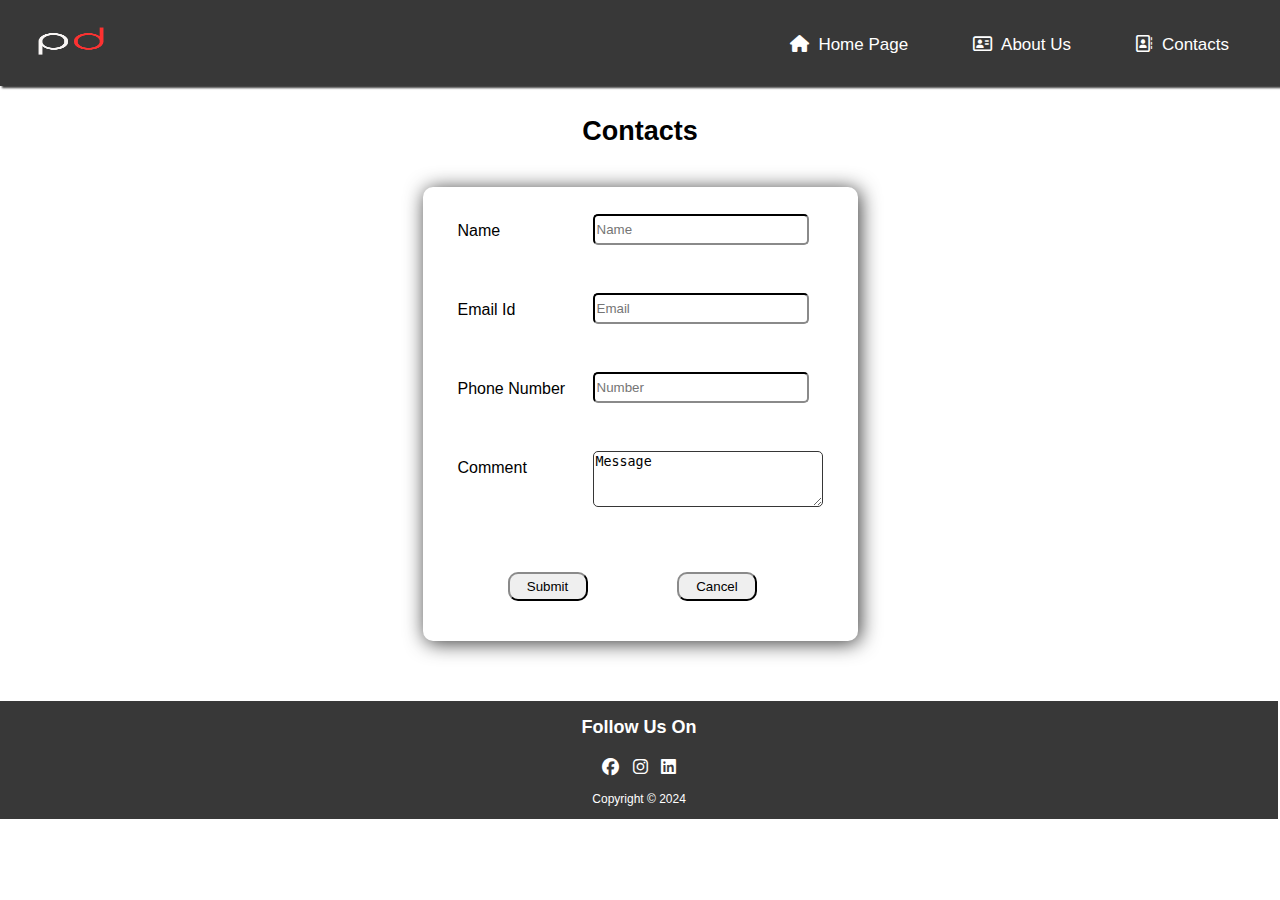
<file: contact.html>
<!DOCTYPE html>
<html lang="en">
<head>
    <meta charset="UTF-8">
    <meta name="viewport" content="width=device-width, initial-scale=1.0">
    <title>Contacts</title>
    <link rel="stylesheet" href="contact.css">
    <link href="https://cdnjs.cloudflare.com/ajax/libs/font-awesome/6.5.1/css/all.min.css" rel="stylesheet">
</head>
<body>
    <header>
        <img src="asserts/pd.png" alt="Logo Image">
        <ul>
            <li><a href="index.html"><i class="fa-solid fa-house"></i>&nbsp;&nbsp;Home Page</a></li>
            <li><a href="about.html"><i class="fa-regular fa-address-card"></i>&nbsp;&nbsp;About Us</a></li>
            <li><a href="contact.html"><i class="fa-regular fa-address-book"></i>&nbsp;&nbsp;Contacts</a></li>
        </ul>
    </header>
    <h1>Contacts</h1>
    <div class="form1">
        <form>
            <div class="form">
                <label for="name">Name</label><br>
                <input type="text" name="name" placeholder="Name" required>
            </div>
            <div class="form">
                <label for="email">Email Id</label><br>
                <input type="email" name="email" placeholder="Email" required>
            </div>
            <div class="form">
                <label for="number">Phone Number</label><br>
                <input type="number" name="number" placeholder="Number" required>
            </div>
            <div class="form">
                <label for="message">Comment</label><br>
                <textarea name="message" placeholder="Message" required  style="width: 14rem; height: 50px;">Message</textarea>
            </div>
            <div class="form">
                <button>Submit</button>
                <button>Cancel</button>
            </div>
        </form>
    </div>
    <footer>
        <h2>Follow Us On</h2>
        <div class="icons">
            <i class="fa-brands fa-facebook"></i>
            <i class="fa-brands fa-instagram"></i>
            <i class="fa-brands fa-linkedin"></i>
        </div>
        <div class="footer1">
            <p>Copyright &copy; 2024</p>
        </div>
    </footer>
</body>
</html>
</file>
<file: contact.css>
/*Contacts Page*/


body{
    padding: 0;
    margin: 0;
    font-family: sans-serif ;
}
header{
    background-color: rgb(56, 56, 56);
    box-shadow: 2px 2px 2px  rgb(56, 56, 56);
    border: 1px solid rgb(56, 56, 56);
    border-color: transparent;
    margin-bottom: 30px;
}
header img{
    width:140px;
    height:80px;
}
header img:hover{
    cursor: pointer;
}
ul{ 
    float: right;
    margin-top: 34px;
    margin-right: 20px;
}
ul li{
    list-style-type: none;
    display: inline;
}
ul li a{
    text-decoration: none;
    color: white;
    font-size: 17px;
    padding: 30px;
}
ul li a:hover{
    color: red;
}
h1{
    text-align: center;
    font-size: 27px;
}
.form1{
    margin-top: 40px;
    display: flex;
    align-items: center;
    justify-content: center;
}
form{
    border: 1px solid black;
    border-radius: 10px;
    box-shadow: 2px 2px 20px #363636;
    border: none;
    padding: 20px;
}
.form label{
    padding: 15px;
    position: relative;
    top: 15px;
}
.form input,textarea{
    margin: 15px;
    margin-left: 150px;
    width: 13rem;
    height: 25px;
    position: relative;
    bottom: 26px;
    border-radius: 5px;
    border-color: #363636;
}
button{
    height: 29px;
    width: 5rem;
    margin: 20px;
    border-radius: 10px;
    border-color: #363636;
    margin-top: 20px;
    margin-left: 65px;
}
button:hover{
    background-color: red;
    transform: scale(1.1);
}
footer{
    background-color: rgb(56, 56, 56);
    color: white;
    text-align: center;
    font-size: 12px;
    border: 1px solid transparent;
    position: absolute;
    width: 99.7%;
    margin-top: 60px;
}
.icons i{
    padding: 5px;
    font-size: 17px;
}
.icons i:hover{
    cursor: pointer;
    color: red;
}



/*Media Query*/


@media screen and (max-width: 600px) {
    header img{
        width:60px;
        height:60px;
    }
    ul{
        float: right;
        margin-top: 22px;
        margin-right: 10px;
    }
    ul li a{
        font-size: 10px;
        padding: 9px;
    }
    footer{
        position: relative;
        bottom: 0;
        text-align: center;
        font-size: 11px;
    }
    .footer1 p{
        font-size: 12px;
    }
}
</file>
